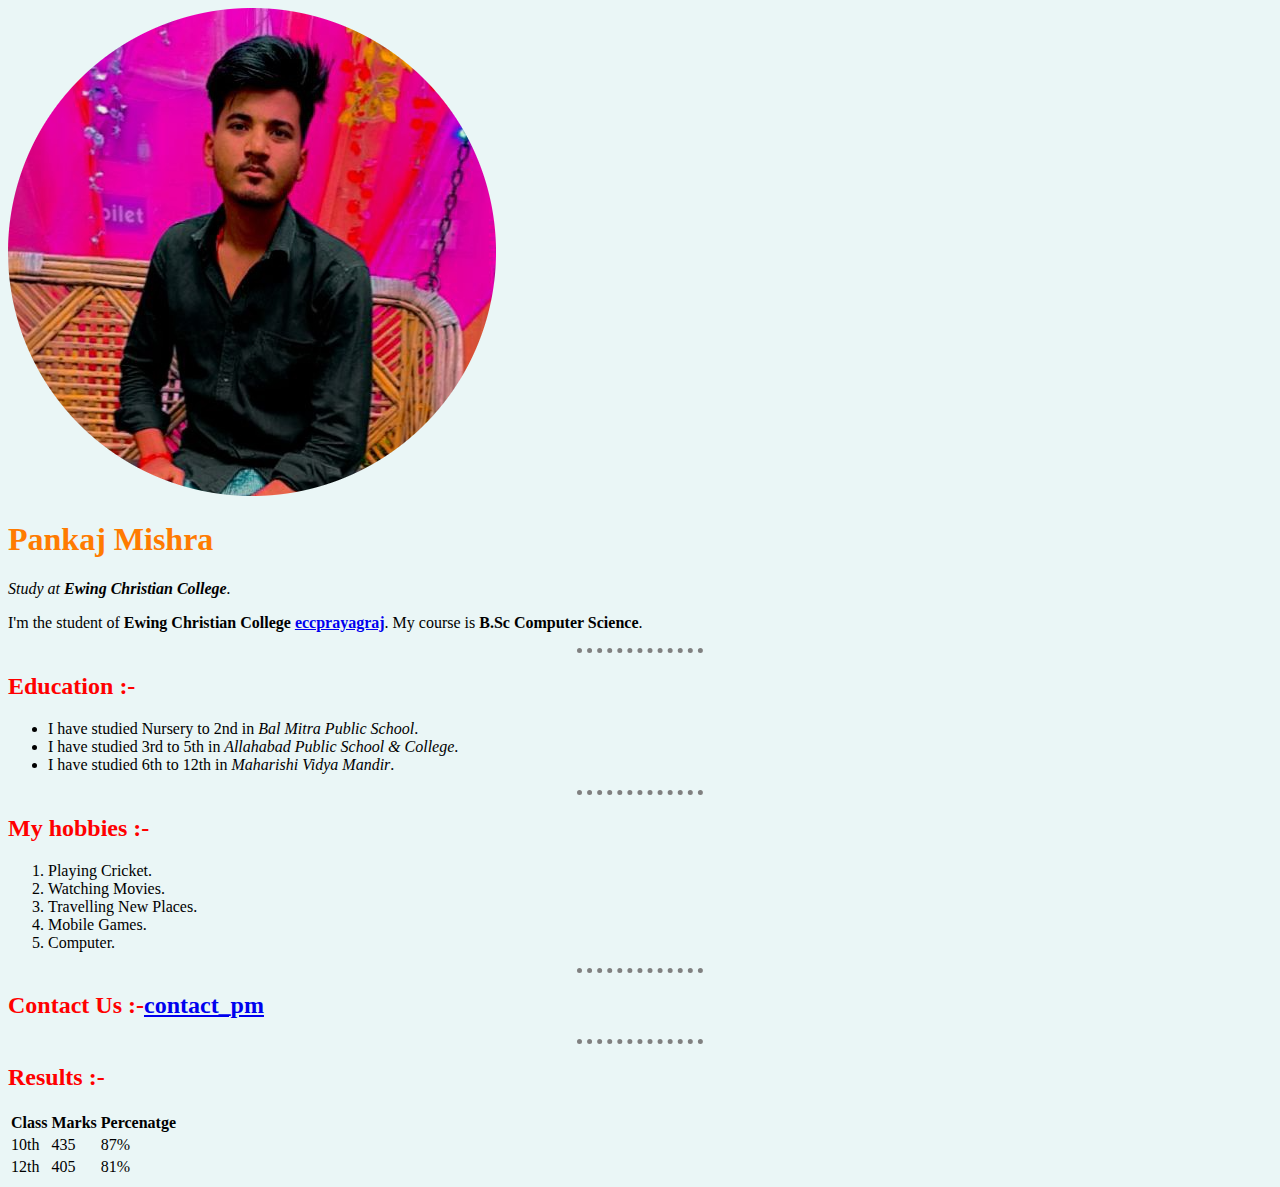
<file: index.html>
<!DOCTYPE html>
<head>
    <meta charset="UTF-8">
    <title>🎭..alone_winner..🎭</title>
    <link rel="stylesheet" href="style.css">
</head>
<body>
    <img src="pankajpm.png"alt="Pankaj Mishra profile">
    <h1 color="red">Pankaj Mishra</h1>
    <p><em>Study at <b>Ewing Christian College</b>.</em></p>

    <p>I'm the student of <b>Ewing Christian College</b> <strong><a href="https://www.eccprayagraj.org/">eccprayagraj</a></strong>. My course is <b>B.Sc Computer Science</b>.</p>
    <hr>
    <h2><b>Education </b>:-</h2>
    <ul>
    <li>I have studied Nursery to 2nd in<i> Bal Mitra Public School</i>.</li>
    <li>I have studied 3rd to 5th in<i> Allahabad Public School & College</i>.</li>
    <li>I have studied 6th to 12th in<i> Maharishi Vidya Mandir</i>.</li>
    </ul>
    <hr>
    <h2><b>My hobbies </b>:-</h2>
    <ol>
        <li>Playing Cricket.</li>
        <li>Watching Movies.</li>
        <li>Travelling New Places.</li>
        <li>Mobile Games.</li>
        <li>Computer.</li>
    </ol> 
    <hr>   
    <h2><b>Contact Us </b>:-<strong><a href="contact.html">contact_pm</a></strong></h2>
    <hr>
    <h2><b>Results </b>:-</h2>
    <table>
        <thead>
            <tr>
                <strong><th>Class</th></strong>
                <strong><th>Marks</th></strong>
                <strong><th>Percenatge</th></strong>
            </tr>
        </thead>
        <tbody>
            <tr>
                <td>10th</td>
                <td>435</td>
                <td>87%</td>
            </tr>
            <tr>
                <td>12th</td>
                <td>405</td>
                <td>81%</td>
            </tr>
        </tbody>
    </table>
</body>
</html>
</file>
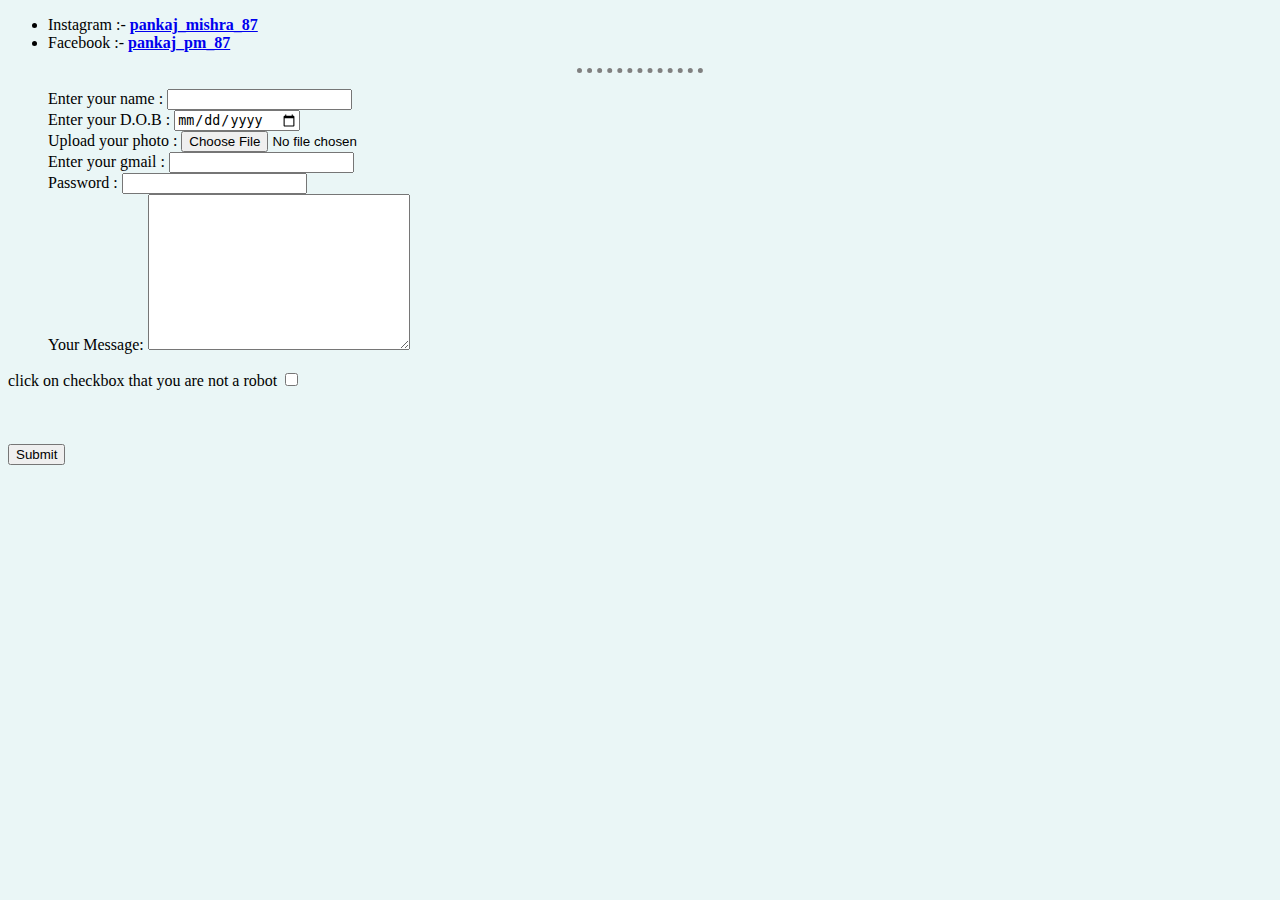
<file: contact.html>
<!DOCTYPE html>
<head>
    <title></title>
    <link rel="stylesheet" href="style.css">
</head>
<body>
    <ul>
    <li>Instagram :- <strong><a href="https://www.instagram.com/pankaj_mishra_87/">pankaj_mishra_87</a></strong></li>
    <li>Facebook :-  <strong><a href="https://www.facebook.com/profile.php?id=100011497010045&mibextid=ZbWKwL">pankaj_pm_87</a></strong></li>
    </ul>
    <hr>
    <form class="" action="mailto: pankajpm.9450@gmail.com"method="post" enctype="text/plain">
        <ul>
        <label>Enter your name :</label>
        <input type="text"name="Your Name "><br>
        <label>Enter your D.O.B :</label>
        <input type="date"name="Your D.O.B "><br>
        <label>Upload your photo :</label>
        <input type="file"><br>
        <label>Enter your gmail :</label>
        <input type="email"name="Your Email "><br>
        <label>Password :</label>
        <input type="password" name="Your Password "><br>
        <label>Your Message:</label>
        <textarea name="Your Message " rows="10"cols="30"></textarea><br>
        </ul>
        <label>click on checkbox that you are not a robot</label>
        <input type="checkbox"value=""><br><br>
        <h1><input type="Submit"></h1>
    </form>
</body>
</html>
</file>
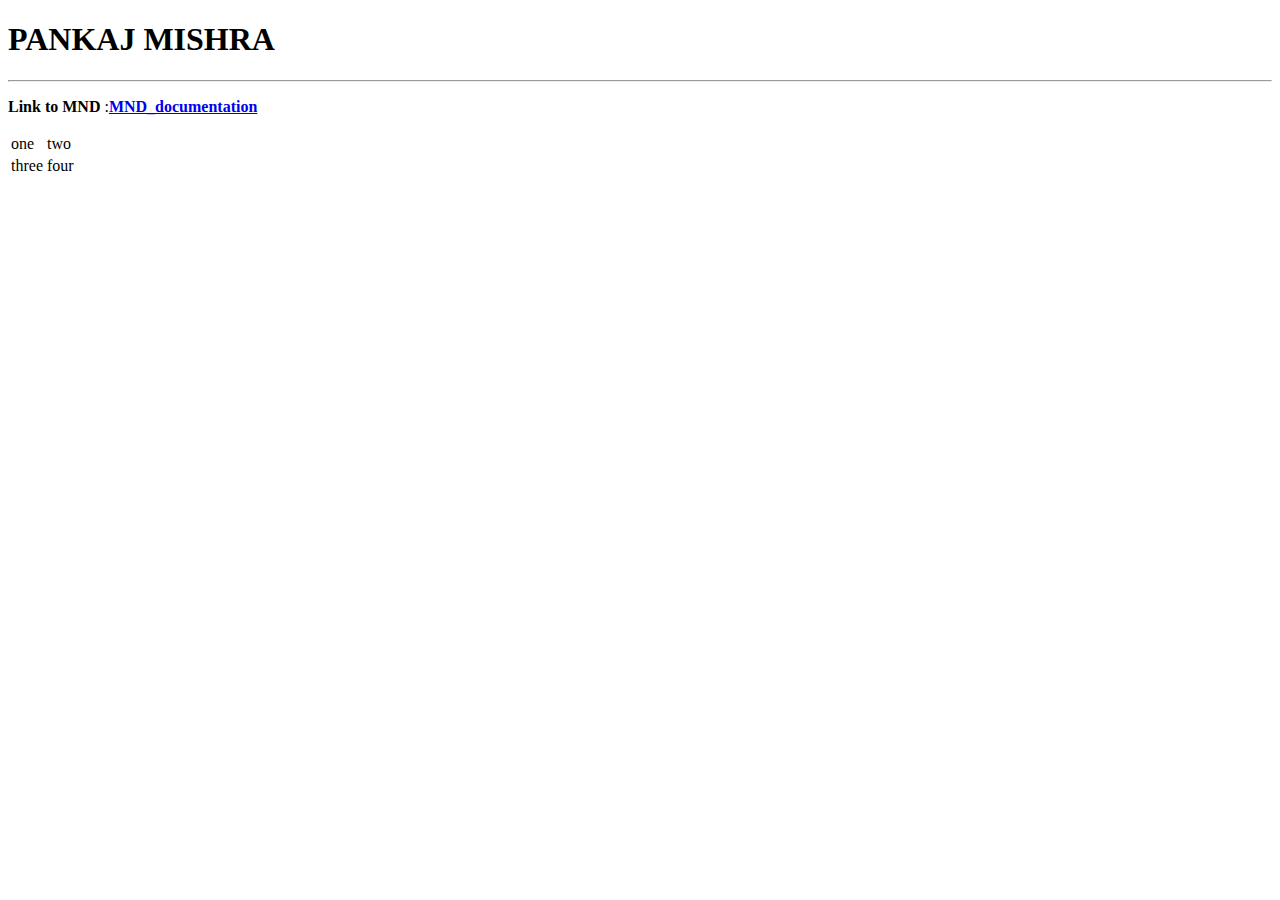
<file: pm.html>
<!doctype html>
<head>
    <meta charset="UTF-8">
    <title>
    </title>
    <body>
        <h1><B>PANKAJ MISHRA</b></h1>
        <hr>
        <p><b>Link to MND </b>:<strong><a href="https://developer.mozilla.org/">MND_documentation</a></strong></p>
        <table>
            <tr>
                <td>one</td>
                <td>two</td>
            </tr>
            <tr>
                <td>three</td>
                <td>four</td>
            </tr>
        </table>
    </body>
</head>
</file>
<file: style.css>
body{
    background-color :#EAF6F6;
}
hr{
    border-style:none;
    border-top-style:dotted;
    border-width: 5px;
    border-color :grey; 
    width :10%
}
h1{
    color :rgb(255, 123, 0);
}
h2{
    color :red;
}
</file>
